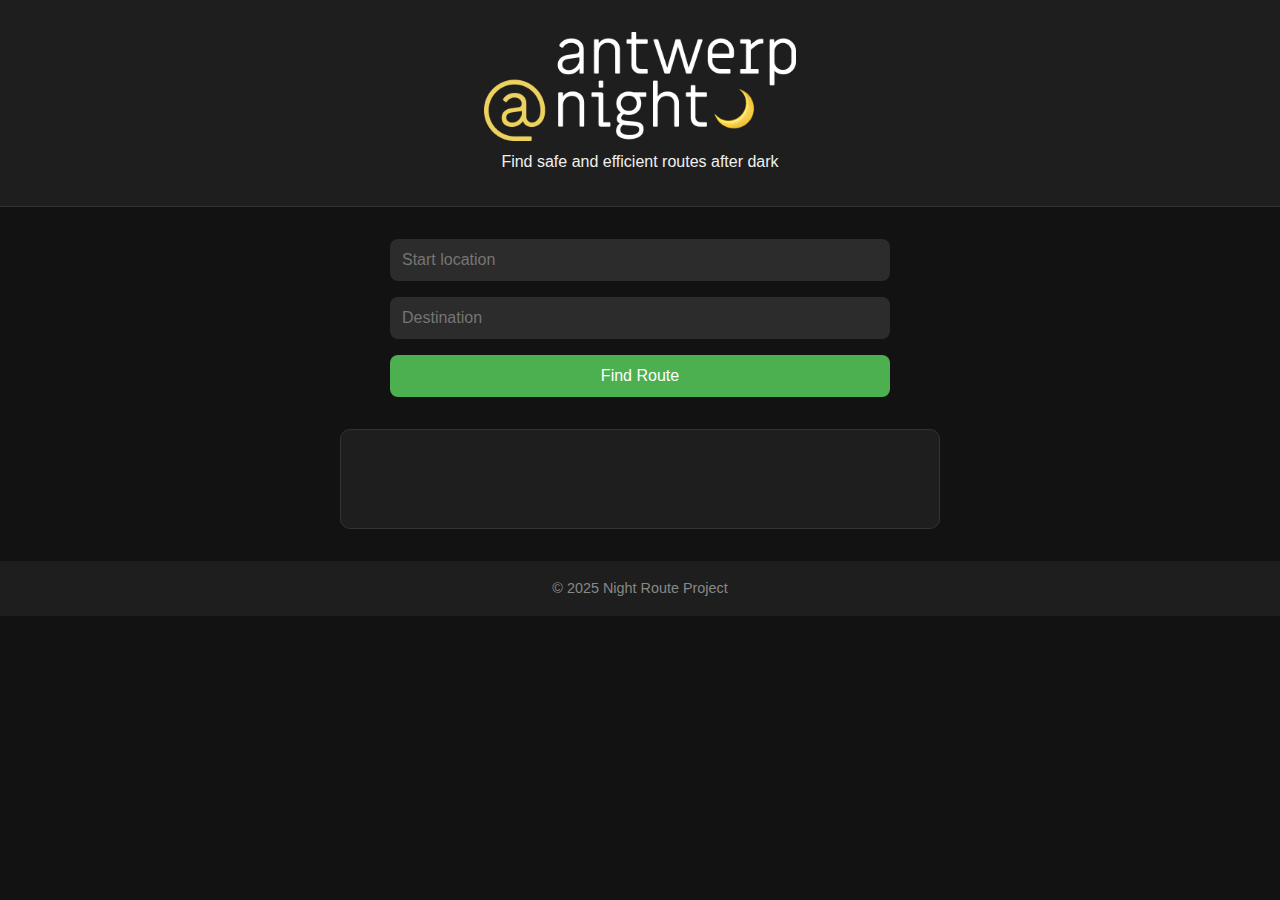
<file: frontend/index.html>
<!DOCTYPE html>
        <html lang="en">
        <head>
        <meta charset="UTF-8" />
        <meta name="viewport" content="width=device-width, initial-scale=1.0" />
        <title>Antwerp@Night</title>
    <link rel="stylesheet" href="styles.css" />
</head>
<body>
<header>
    <img src="images/title.png" id="title">
    <p>Find safe and efficient routes after dark</p>
</header>

<main>
    <section class="search-section">
        <input type="text" id="start" placeholder="Start location" />
        <input type="text" id="end" placeholder="Destination" />
        <button id="searchBtn">Find Route</button>
    </section>

    <section id="results">
        <!-- Route results will appear here -->
    </section>
</main>

<footer>
    <p>&copy; 2025 Night Route Project</p>
</footer>

<!--<script src="main.js"></script>-->
</body>
</html>
</file>
<file: frontend/styles.css>
@import url('https://fonts.googleapis.com/css2?family=Lato:ital,wght@0,100;0,300;0,400;0,700;0,900;1,100;1,300;1,400;1,700;1,900&family=Merriweather:ital,opsz,wght@0,18..144,300..900;1,18..144,300..900&family=Playfair+Display:ital,wght@0,400..900;1,400..900&display=swap');

/* Base reset */
* {
    margin: 0;
    padding: 0;
    box-sizing: border-box;
}

/* Night theme colors */
body {
    background-color: #121212;
    color: #f0f0f0;
    font-family: 'Segoe UI', Tahoma, Geneva, Verdana, sans-serif;
    line-height: 1.6;
}

header {
    text-align: center;
    padding: 2rem 1rem;
    background-color: #1e1e1e;
    border-bottom: 1px solid #333;
}

header h1 {
    font-size: 2rem;
    margin-bottom: 0.5rem;
}

main {
    padding: 2rem 1rem;
    display: flex;
    flex-direction: column;
    align-items: center;
}

.search-section {
    display: flex;
    flex-direction: column;
    gap: 1rem;
    width: 100%;
    max-width: 500px;
    margin-bottom: 2rem;
}

.search-section input,
.search-section button {
    padding: 0.75rem;
    font-size: 1rem;
    border: none;
    border-radius: 8px;
}

.search-section input {
    background-color: #2c2c2c;
    color: #fff;
}

.search-section button {
    background-color: #4caf50;
    color: #fff;
    cursor: pointer;
    transition: background 0.3s;
}

.search-section button:hover {
    background-color: #45a049;
}

#results {
    width: 100%;
    max-width: 600px;
    background-color: #1e1e1e;
    padding: 1rem;
    border-radius: 10px;
    min-height: 100px;
    border: 1px solid #333;
}

#title {
    max-width: 400px;
    min-width: 200px;
    width: 25%;
}

footer {
    text-align: center;
    padding: 1rem;
    background-color: #1e1e1e;
    color: #888;
    font-size: 0.9rem;
}
</file>
